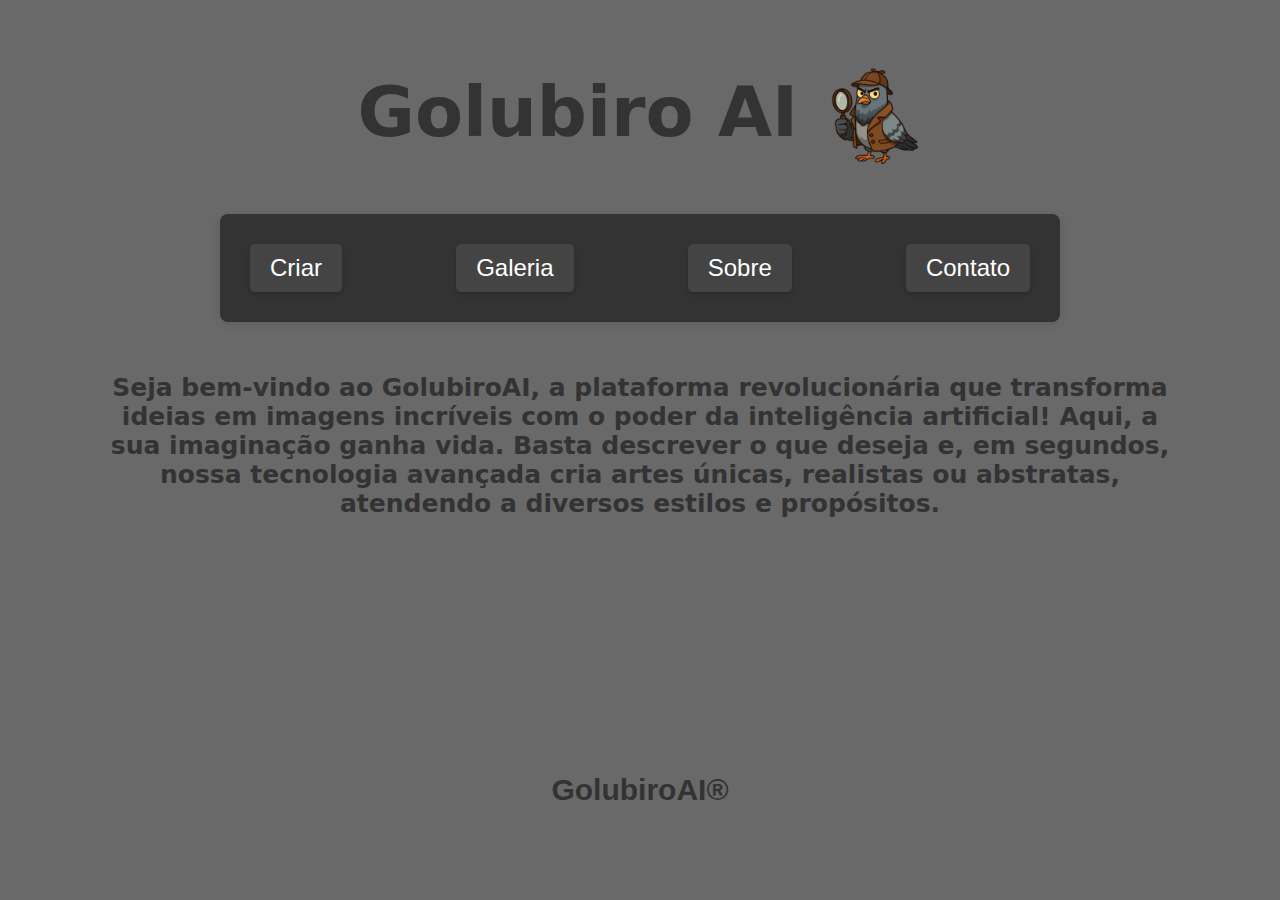
<file: index.html>
<!DOCTYPE html>
<html lang="pt-BR">
<head>
    <meta charset="UTF-8">
    <meta name="viewport" content="width=device-width, initial-scale=1.0">
    <title>Golubiro AI</title>
    <link rel="stylesheet" href="./estilos/estilo.css">
</head>
<body>
    <h1>Golubiro AI 
        <img src ="assets/pombo.png" alt="pombo" class="h1-img">
    </h1>
    <section> 
        <a href="gerar.html">Criar</a>
        <a href="galeria.html">Galeria</a>
        <a href="sobre.html">Sobre</a>
        <a href="contato.html">Contato</a>
    </section>
    <h2>Seja bem-vindo ao GolubiroAI, a plataforma revolucionária que transforma ideias em imagens incríveis com o poder da inteligência artificial!
        Aqui, a sua imaginação ganha vida. Basta descrever o que deseja e, em segundos, nossa tecnologia avançada cria artes únicas, realistas ou abstratas, atendendo a diversos estilos e propósitos.
        </h2>
    <footer><strong>GolubiroAI®</strong></footer>
</body>
</html>
</file>
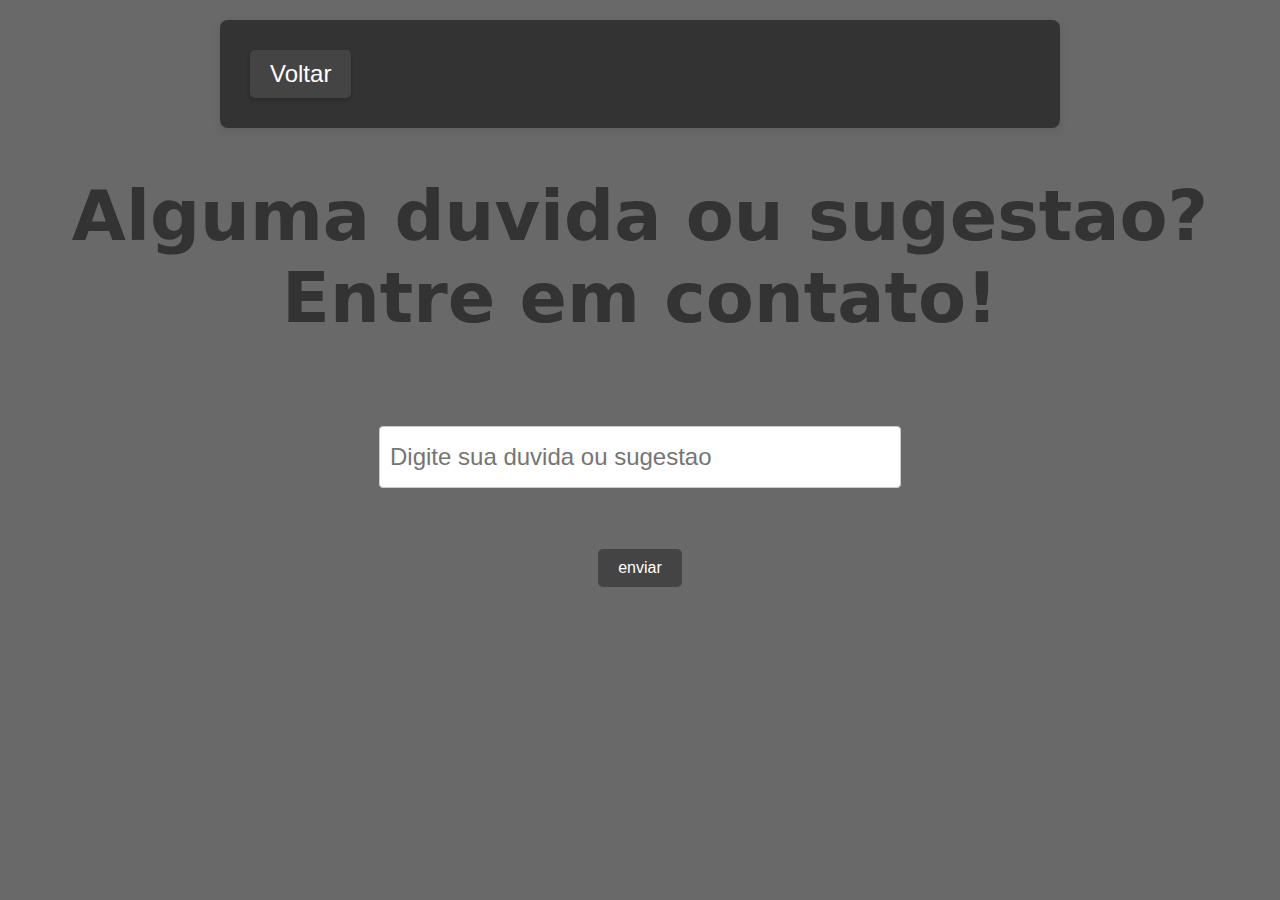
<file: contato.html>
<!DOCTYPE html>
<html lang="pt-BR">
<head>
    <meta charset="UTF-8">
    <meta name="viewport" content="width=device-width, initial-scale=1.0">
    <title>Document</title>
    <link rel="stylesheet" href="./estilos/estilo.css">
</head>
<body>
    <section>
        <a href="index.html">Voltar</a>
    </section>
    <h1>Alguma duvida ou sugestao? Entre em contato!</h1>
    <h2><input type="text" placeholder="Digite sua duvida ou sugestao"></h2> <button type="button">enviar</button>
</body>
</html>
</file>
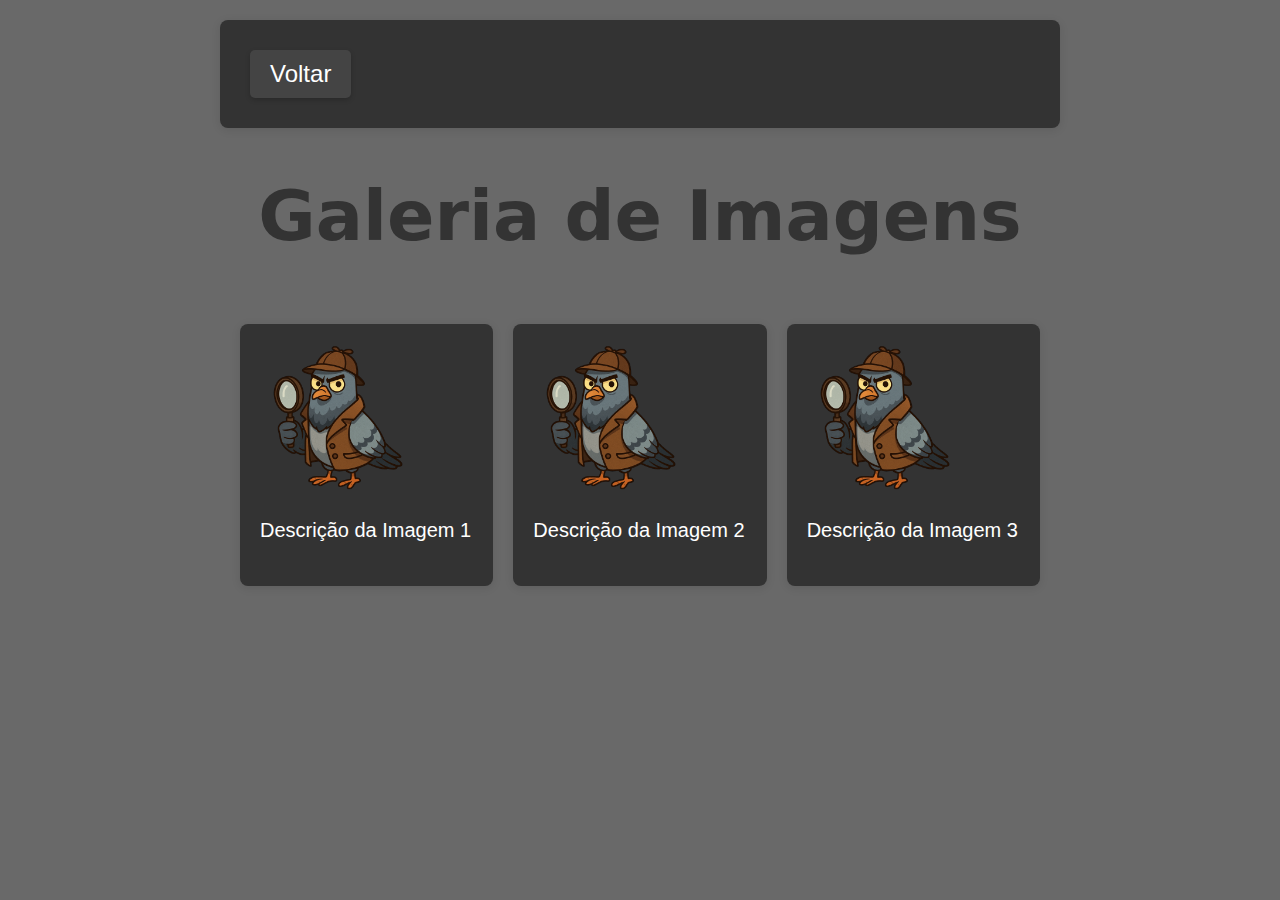
<file: galeria.html>
<!DOCTYPE html>
<html lang="pt-BR">
<head>
    <meta charset="UTF-8">
    <meta name="viewport" content="width=device-width, initial-scale=1.0">
    <title>Document</title>
    <link rel="stylesheet" href="./estilos/estilo.css">
</head>
<body>
    <section>
        <a href="index.html">Voltar</a>
    </section>
    <h1>Galeria de Imagens</h1>
    <div class="gallery-grid">
        <section>
            <img src="assets/pombo.png" alt="Imagem 1">
            <p>Descrição da Imagem 1</p>
        </section>
        <section>
            <img src="assets/pombo.png" alt="Imagem 2">
            <p>Descrição da Imagem 2</p>
        </section>
        <section>
            <img src="assets/pombo.png" alt="Imagem 3">
            <p>Descrição da Imagem 3</p>
        </section>
    </div>
</body>
</html>
</file>
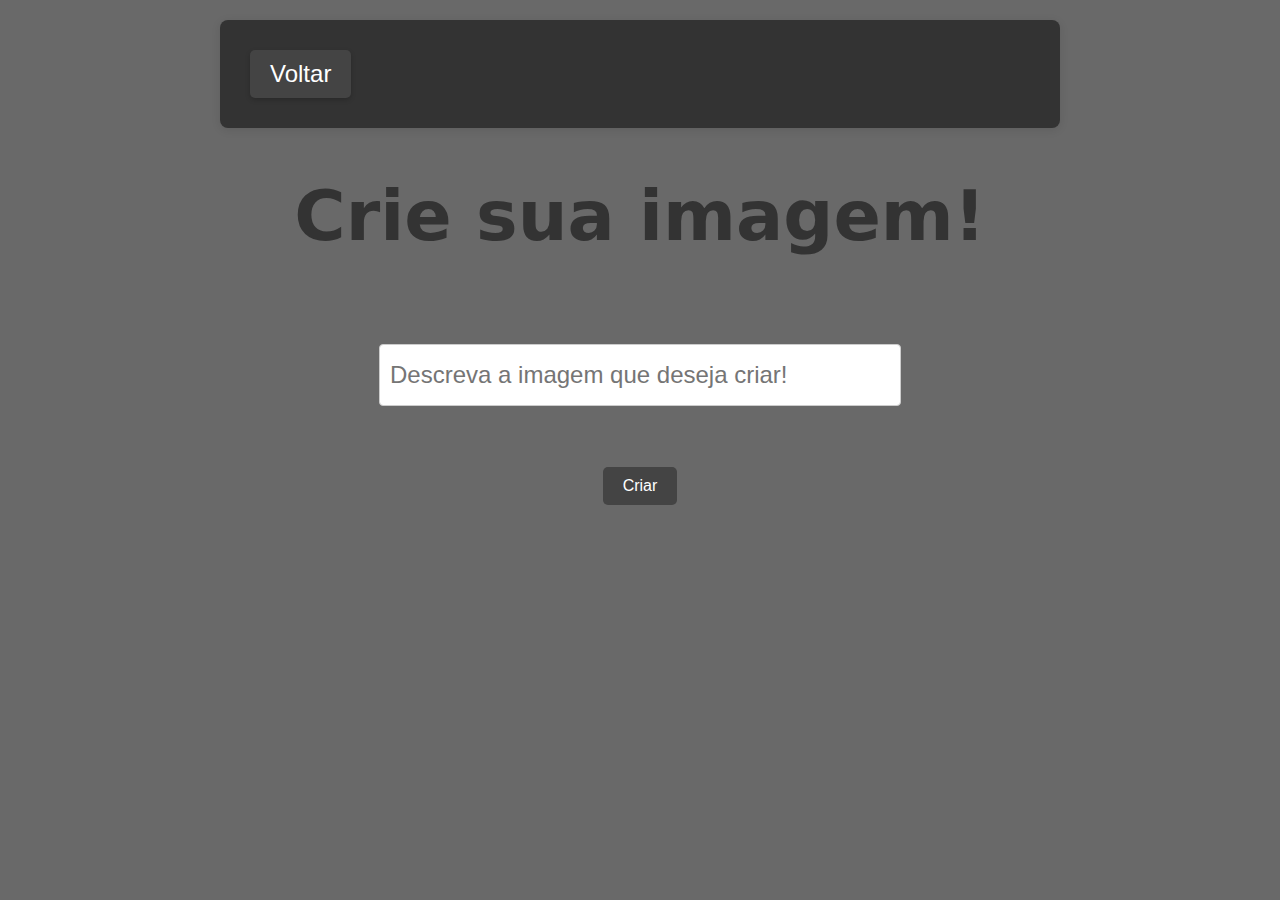
<file: gerar.html>
<!DOCTYPE html>
<html lang="pt-BR">
<head>
    <meta charset="UTF-8">
    <meta name="viewport" content="width=device-width, initial-scale=1.0">
    <title>Criar</title>
    <link rel="stylesheet" href="./estilos/estilo.css">
</head>
<body>
    <section>
        <a href="index.html">Voltar</a>
    </section>
    <h1>Crie sua imagem!</h1>
    <h2><input type="text" placeholder="Descreva a imagem que deseja criar!"></h2> <button>Criar</button>
</body>
</html>
</file>
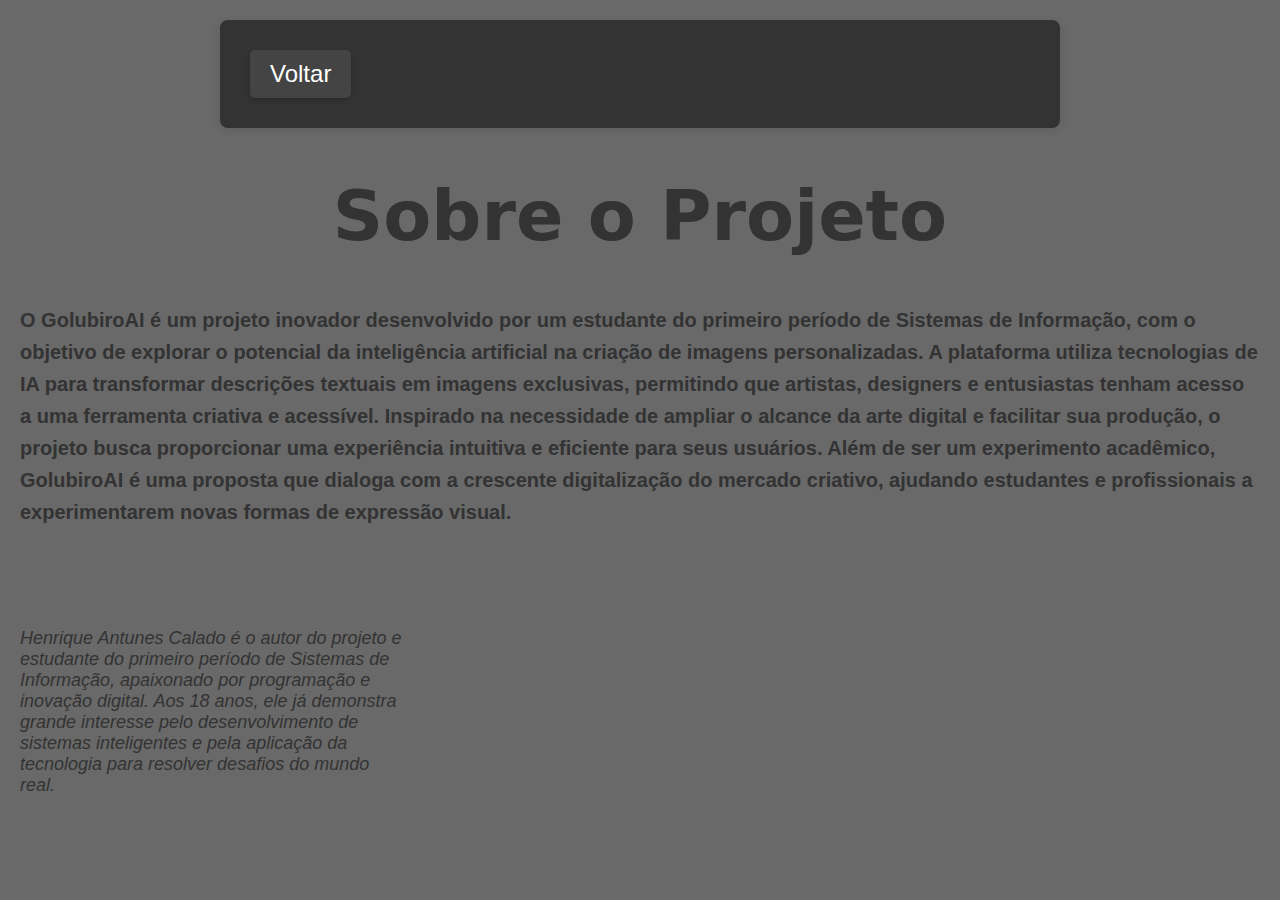
<file: sobre.html>
<!DOCTYPE html>
<html lang="pt-BR">
<head>
    <meta charset="UTF-8">
    <meta name="viewport" content="width=device-width, initial-scale=1.0">
    <title>Document</title>
    <link rel="stylesheet" href="./estilos/estilo.css">
</head>
<body>
    <section>
        <a href="index.html">Voltar</a>
    </section>
    <article>
        <h1>Sobre o Projeto</h1>
        <p><strong>O GolubiroAI é um projeto inovador desenvolvido por um estudante do primeiro período de Sistemas de Informação, com o objetivo de explorar o potencial da inteligência artificial na criação de imagens personalizadas.
            A plataforma utiliza tecnologias de IA para transformar descrições textuais em imagens exclusivas, permitindo que artistas, designers e entusiastas tenham acesso a uma ferramenta criativa e acessível. Inspirado na necessidade de ampliar o alcance da arte digital e facilitar sua produção, o projeto busca proporcionar uma experiência intuitiva e eficiente para seus usuários.
            Além de ser um experimento acadêmico, GolubiroAI é uma proposta que dialoga com a crescente digitalização do mercado criativo, ajudando estudantes e profissionais a experimentarem novas formas de expressão visual.
        </strong></p> 
        <aside>Henrique Antunes Calado é o autor do projeto e estudante do primeiro período de Sistemas de Informação, apaixonado por programação e inovação digital. Aos 18 anos, ele já demonstra grande interesse pelo desenvolvimento de sistemas inteligentes e pela aplicação da tecnologia para resolver desafios do mundo real.
        </aside>
    </article>
</body>
</html>
</file>
<file: estilos/estilo.css>
body {
    background-color: #696969;
    color: #333;
    font-family: Arial, sans-serif;
    margin: 0;
    padding: 20px;
}

h1 {
    font-size: 70px;
    text-align: center;
    font-family: system-ui, -apple-system, BlinkMacSystemFont, 'Segoe UI', Roboto, Oxygen, Ubuntu, Cantarell, 'Open Sans', 'Helvetica Neue', sans-serif ;
    
}
h1 img {
    height: 100px; 
    vertical-align: middle; 
}
h2 {
    font-size: 25px;
    padding: 30px 80px;
    text-align: center;
    font-family: system-ui, -apple-system, BlinkMacSystemFont, 'Segoe UI', Roboto, Oxygen, Ubuntu, Cantarell, 'Open Sans', 'Helvetica Neue', sans-serif ;
    
}
section {
    max-width: 800px;
    margin: 0 auto;
    padding: 20px;
    background-color: #333;
    border-radius: 8px;
    box-shadow: 0 2px 10px rgba(3, 0, 0, 0.1);
    color: white;
    font-size: x-large;
    word-spacing: auto;
    text-align: justify;
    display: flex;
    justify-content: space-between;
    flex-wrap: wrap; 

}

section a {
    display: inline-block; 
    padding: 10px 20px;
    margin: 10px;
    background-color: #444;
    color: white;
    text-decoration: none;
    border-radius: 5px;
    text-align: center;
    box-shadow: 0 2px 5px rgba(0, 0, 0, 0.2);
    transition: background-color 0.3s;
}
section a:hover {
    background-color: #555;
    
}
footer {
    text-align: center;
    margin-top: 25vh;
    font-size: 30px;
    color: #333;
}
input[type="text"] {
    width: 500px;
    height: 40px;
    padding: 10px;
    margin: 10px auto;
    border: 1px solid #ccc;
    border-radius: 4px;
    font-size: 16px;
    display: block;
    font-size: x-large;
}
p {
    font-size: 20px; 
    line-height: 1.6;
}
aside {
    font-size: 18px;
    font-style: italic;
    color: #333;
    margin-top: 100px;
    text-align: left;
    padding-right: 95vh;
}
.gallery-grid {
    display: grid;
    grid-template-columns: repeat(auto-fit, minmax(150px, 1fr));
    gap: 20px;
    justify-content: center;
    margin: 0 auto;
    padding: 20px;
    max-width: 800px;
}
.gallery-grid img {
    width: 150px;
    height: auto;
    border-radius: 10px;
    justify-content: center;
}
button {
    display: block;
    margin: 20px auto;
    padding: 10px 20px;
    font-size: 16px;
    background-color: #444;
    color: white;
    border: none;
    border-radius: 5px; 
    cursor: pointer;
    transition: background-color 0.3s;
}

button:hover {
    background-color: #555; 
}
</file>
